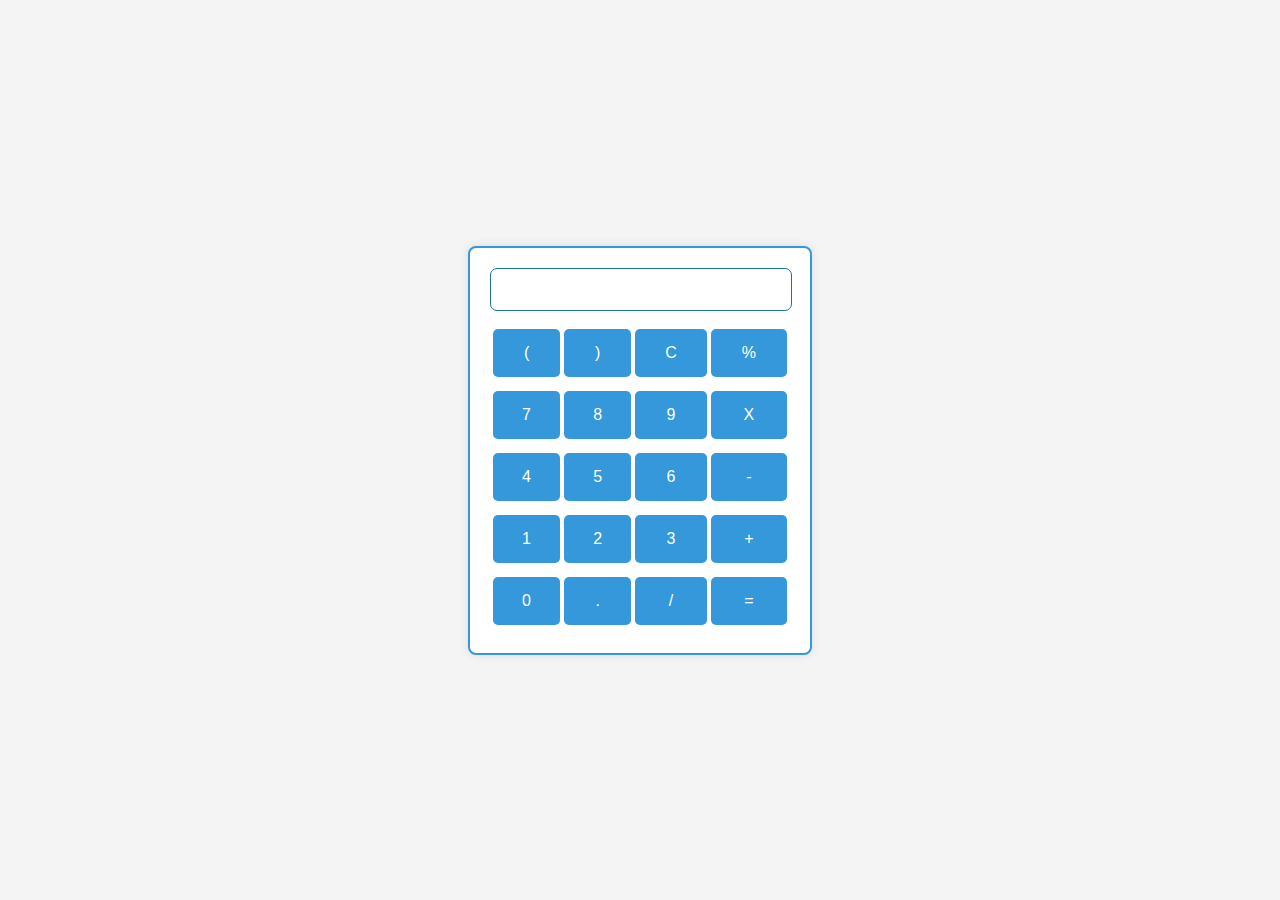
<file: Calculator Wizardry/index.html>
<!DOCTYPE html>
<html lang="en">

<head>
    <meta charset="UTF-8">
    <meta name="viewport" content="width=device-width, initial-scale=1.0">
    <meta http-equiv="X-UA-Compatible" content="ie=edge">
    <link rel="stylesheet" href="style.css">
    <title>Calculator</title>

   
</head>

<body>
    <div class="container">

        <div class="calculator">
            <input type="text" name="screen" id="screen">
            <table>
                <tr>
                    <td><button>(</button></td>
                    <td><button>)</button></td>
                    <td><button>C</button></td>
                    <td><button>%</button></td>
                </tr>
                <tr>
                    <td><button>7</button></td>
                    <td><button>8</button></td>
                    <td><button>9</button></td>
                    <td><button>X</button></td>
                </tr>
                <tr>
                    <td><button>4</button></td>
                    <td><button>5</button></td>
                    <td><button>6</button></td>
                    <td><button>-</button></td>
                </tr>
                <tr>
                    <td><button>1</button></td>
                    <td><button>2</button></td>
                    <td><button>3</button></td>
                    <td><button>+</button></td>
                </tr>
                <tr>
                    <td><button>0</button></td>
                    <td><button>.</button></td>
                    <td><button>/</button></td>
                    <td><button>=</button></td>
                </tr>
            </table>
        </div>
    </div>

</body>
<script src="index.js"></script>

</html>
</file>
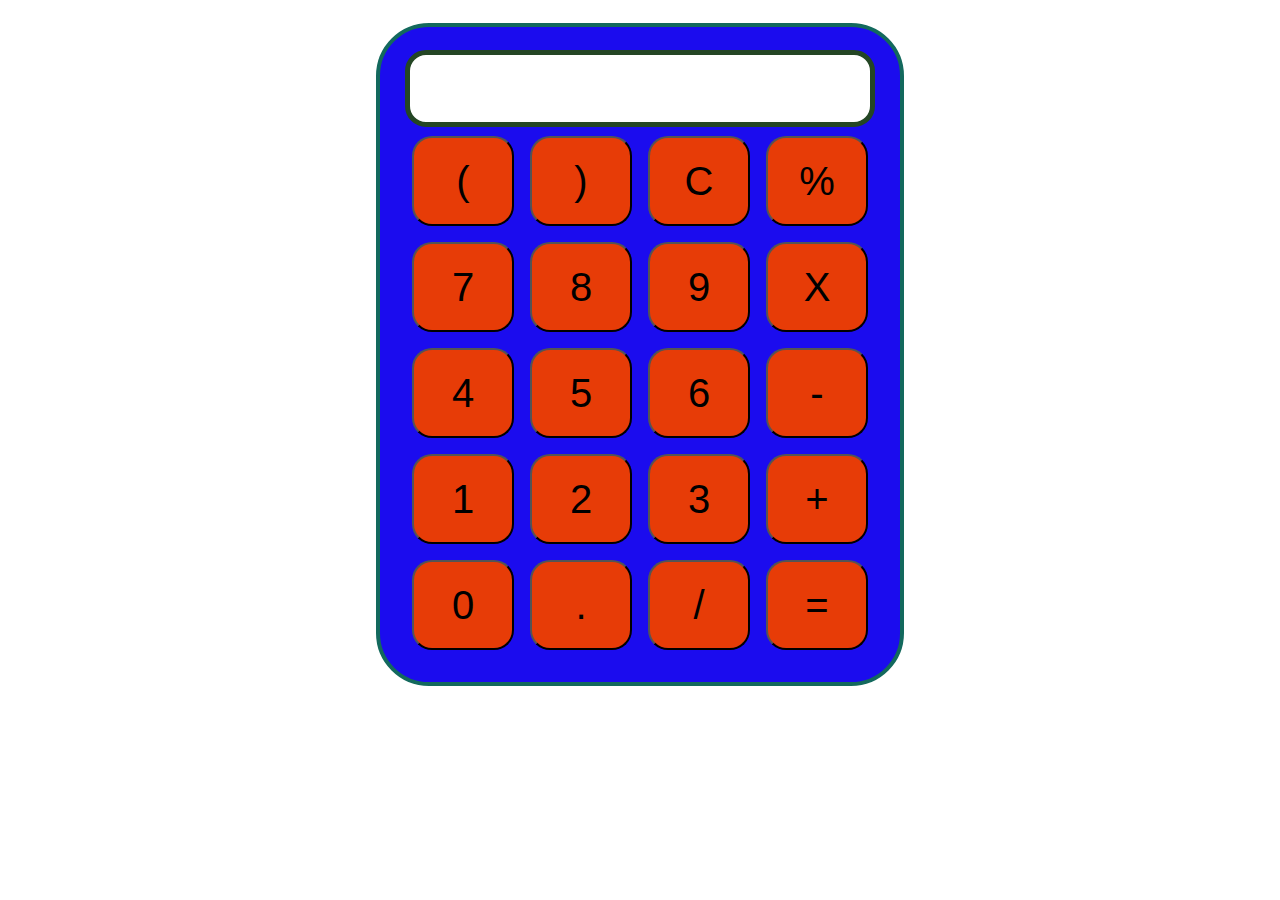
<file: calculator-using-js-main/index.html>
<!DOCTYPE html>
<html lang="en">

<head>
    <meta charset="UTF-8">
    <meta name="viewport" content="width=device-width, initial-scale=1.0">
    <meta http-equiv="X-UA-Compatible" content="ie=edge">
    <link rel="stylesheet" href="style.css">
    <title>Calculator</title>
</head>

<body>
    <div class="container">

        <div class="calculator">
            <input type="text" name="screen" id="screen">
            <table>
                <tr>
                    <td><button>(</button></td>
                    <td><button>)</button></td>
                    <td><button>C</button></td>
                    <td><button>%</button></td>
                </tr>
                <tr>
                    <td><button>7</button></td>
                    <td><button>8</button></td>
                    <td><button>9</button></td>
                    <td><button>X</button></td>
                </tr>
                <tr>
                    <td><button>4</button></td>
                    <td><button>5</button></td>
                    <td><button>6</button></td>
                    <td><button>-</button></td>
                </tr>
                <tr>
                    <td><button>1</button></td>
                    <td><button>2</button></td>
                    <td><button>3</button></td>
                    <td><button>+</button></td>
                </tr>
                <tr>
                    <td><button>0</button></td>
                    <td><button>.</button></td>
                    <td><button>/</button></td>
                    <td><button>=</button></td>
                </tr>
            </table>
        </div>
    </div>

</body>
<script src="index.js"></script>

</html>
</file>
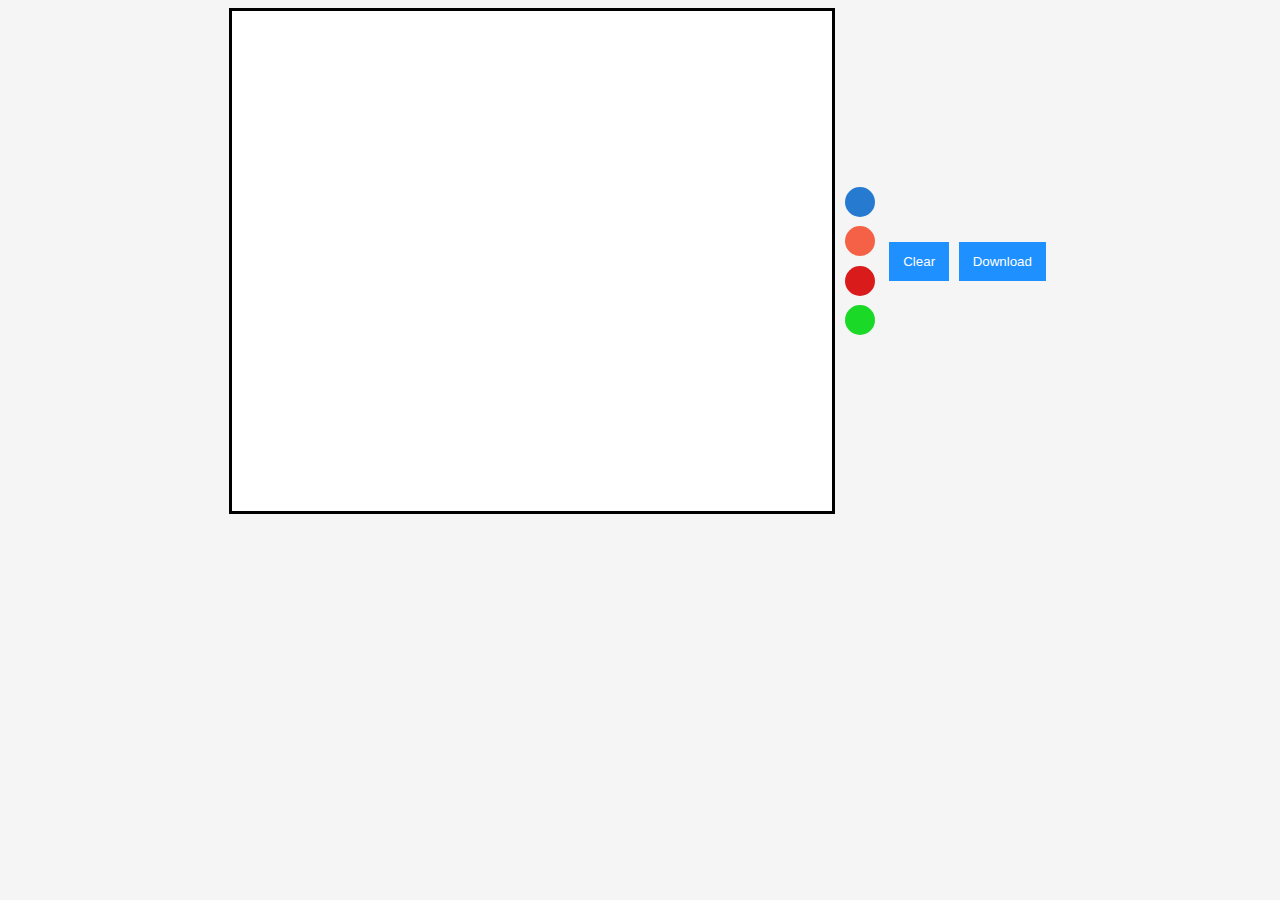
<file: drawing-main/drawing-main/index.html>
<!DOCTYPE html>
<html lang="en">
  <head>
    <script defer src="script.js"></script>
    <link rel="stylesheet" href="style.css" />
    <meta charset="UTF-8" />
    <meta http-equiv="X-UA-Compatible" content="IE=edge" />
    <meta name="viewport" content="width=device-width, initial-scale=1.0" />
    <title>Drawing app</title>
  </head>
  <body>
    <canvas id="myCanvas" height="500" width="600" >

    </canvas>
    <div class="color_container">

    </div>
    <button class="clear">Clear</button>
    <button class="download">Download</button>
  </body>
</html>
</file>
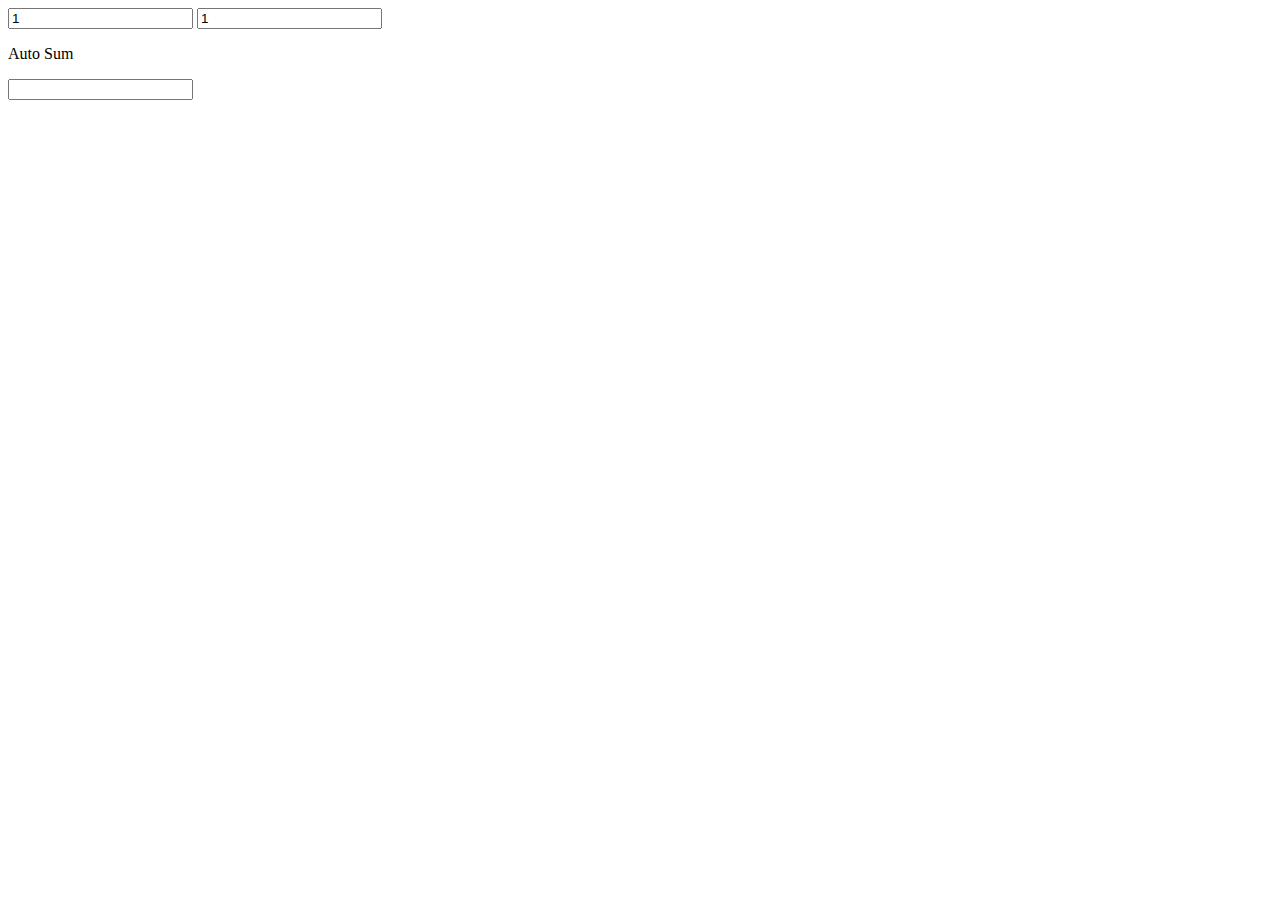
<file: auto-sum.html>
<!DOCTYPE html>
<html>
<body>
    <input type="text" id="Num1" value="1" onblur="reSum();"/>

    <input type="text" id="Num2" value="1" onblur="reSum();"/> <br>
    <p>Auto Sum</p>

    <input type="text" id="Sum" value=""/>
    <script>

        function reSum()
        {
            var num1 = parseInt(document.getElementById("Num1").value);
            var num2 = parseInt(document.getElementById("Num2").value);
            document.getElementById("Sum").value = num1 + num2;

        }
    </script>
</body>
</html>
</file>
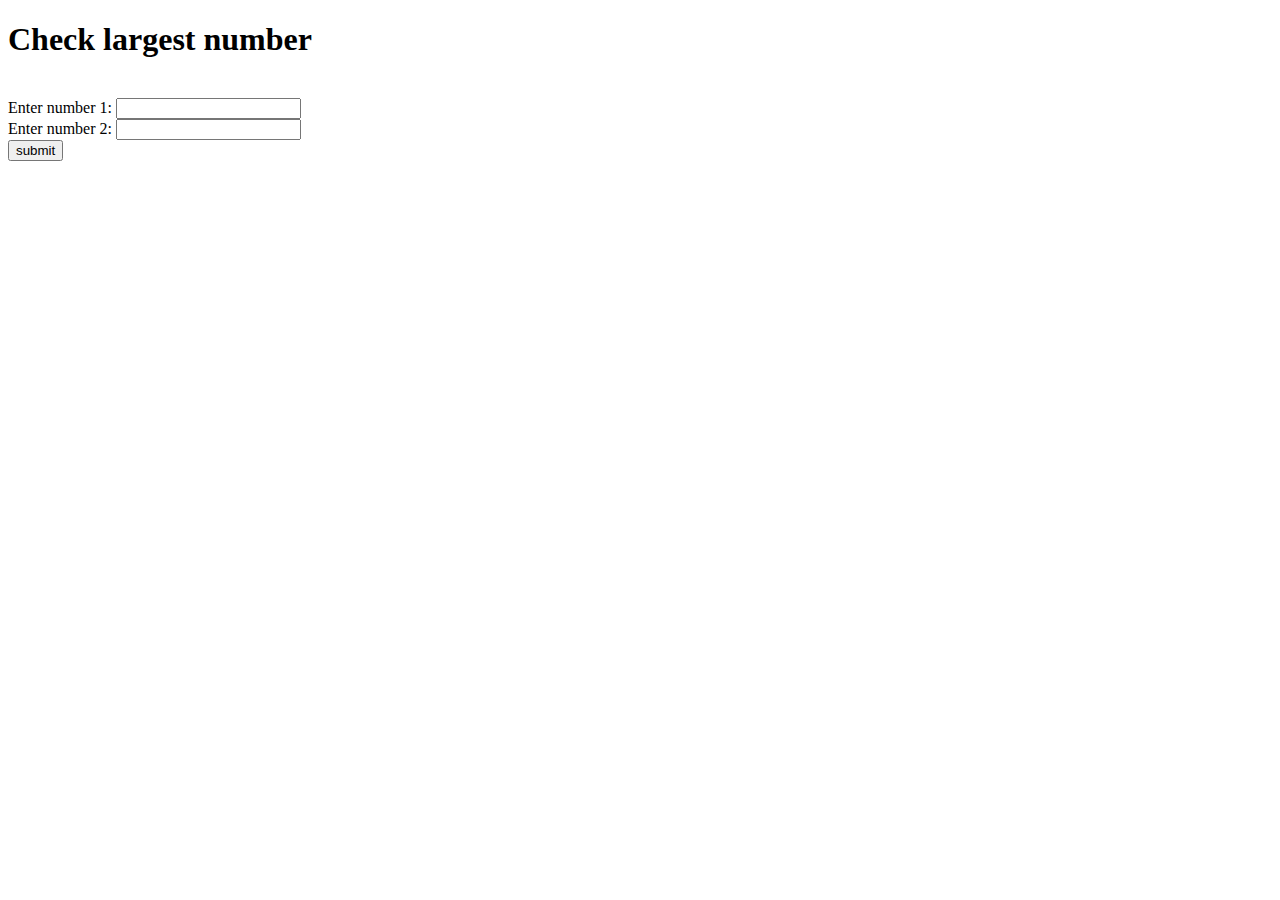
<file: largest.html>
<!doctype html>
<html>
<head></head>
    <body>
		<h1>Check largest number </h1>
		<br>
		Enter number 1: <input type="text" id="fnum"></input><br>
		Enter number 2: <input type="text" id="snum"></input><br>
<button onclick="largesstnum()">submit</button>
	</body>
<script>
			function largesstnum()
			{
				var num1, num;
				num1 = Number(document.getElementById("fnum").value);
				num2 = Number(document.getElementById("snum").value);
		
				if(num1>num2)
				{
					window.alert(num1+"-is Larger");
				}
				else if(num2>num1)
				{
					window.alert(num2+"-is Larger");
				}
				else if(num2>num1 && num2>num1)
				{
					window.alert(num2+"is Larger");
				}
			}
		</script>
		
</html>
</file>
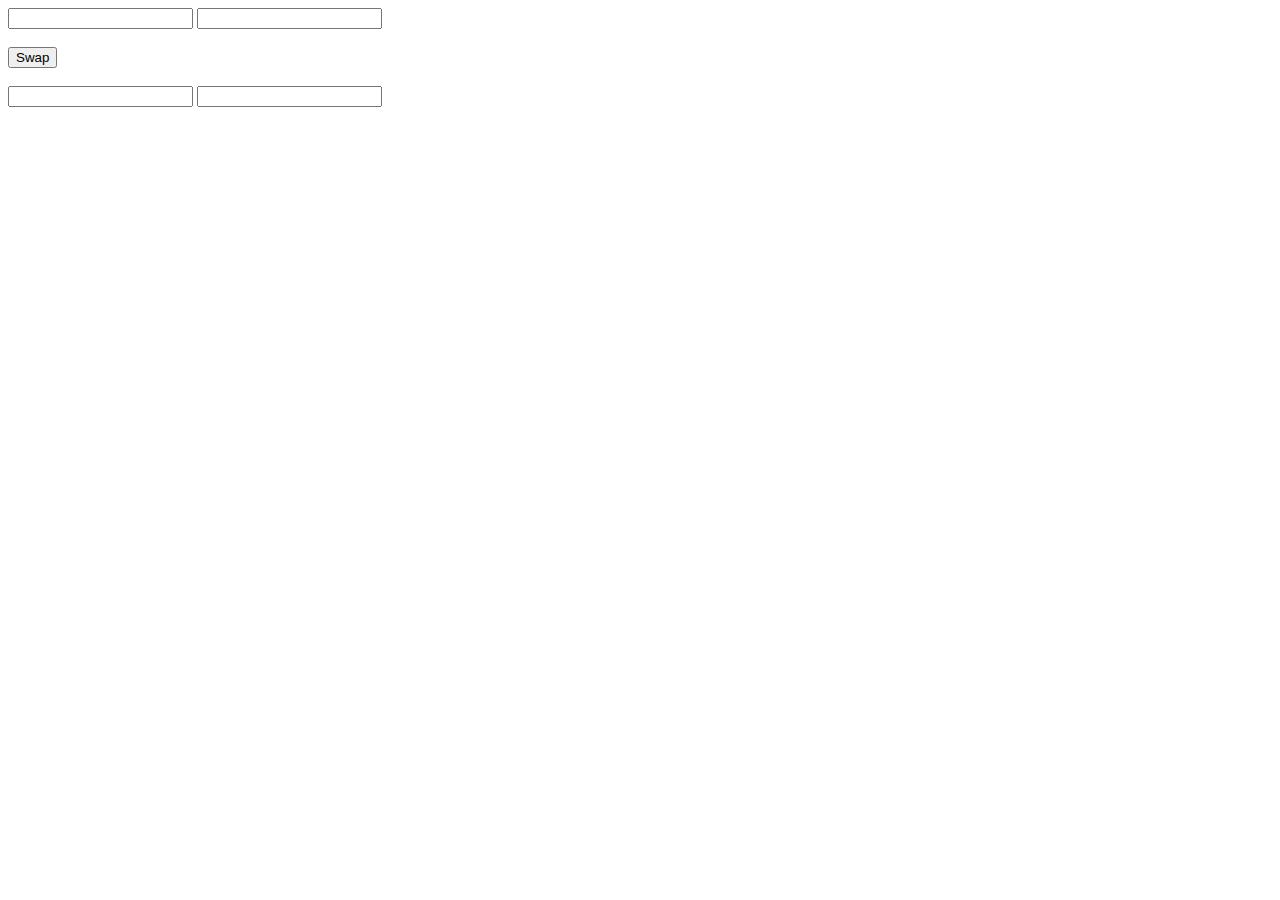
<file: swap-two-numbers.html>
<!DOCTYPE html>
<html lang="en">
<head>
    <meta charset="UTF-8">
    <meta http-equiv="X-UA-Compatible" content="IE=edge">
    <meta name="viewport" content="width=device-width, initial-scale=1.0">
    <title>Document</title>
<script>
function swap(){
var a,b,c;
a=(document.getElementById("num1").value);
b=(document.getElementById("num2").value);
c=a;
a=b;
b=c;
document.getElementById("number1").value= a;
document.getElementById("number2").value= b;
}
</script>
</head>
<body>
<input id="num1">
<input id="num2"></br></br>
<button onclick="swap()">Swap</button></br></br>
<input id="number1">
<input id="number2">
</body>
</html>
</file>
<file: Calculator Wizardry/style.css>
body {
margin: 0;
padding: 0;
font-family: 'Arial', sans-serif;
background-color: #f4f4f4;
}

.container {
display: flex;
justify-content: center;
align-items: center;
height: 100vh;
}

.calculator {
    background-color: #fff;
    border-radius: 8px;
    box-shadow: 0 0 10px rgba(0, 0, 0, 0.1);
    overflow: hidden;
    max-width: 300px;
    width: 100%;
    padding: 20px;
    border: 2px solid #3498db; /* Add this line to set the border */
}

input[type="text"] {
    width: calc(100% - 20px);
    margin-bottom: 10px;
    padding: 10px;
    font-size: 18px;
    border: 1px solid #186fb2;
    border-radius: 7px;
    outline: none;
    background-color: #fff; /* Background color for the text box */
}
table {
width: 100%;
}

button {
width: 100%;
padding: 15px;
font-size: 16px;
margin: 5px 0;
border: none;
border-radius: 5px;
cursor: pointer;
background-color: #3498db;
color: #fff;
transition: background-color 0.3s;
}

button:hover {
background-color: #217dbb;
}

/* Adjustments for the '=' button */
button#equals {
background-color: #2ecc71;
}

button#equals:hover {
background-color: #27ae60;
}
</file>
<file: calculator-using-js-main/style.css>
.container{
    text-align: center;
    margin-top:23px
}

table{
    margin: auto;
}

input{
    border-radius: 21px;
    border: 5px solid #244624;
    font-size:34px;
    height: 65px;
    width: 456px;
}

button{
    border-radius: 20px;
    font-size: 40px;
    background: rgb(231, 60, 7);
    width: 102px;
    height: 90px;
    margin: 6px;
}

.calculator{ 
    border: 4px solid #13695d;
    background-color: #1b0cee;
    padding: 23px;
    border-radius: 53px;
    display: inline-block;
    
}

h1{
    font-size: 28px;
    font-family: 'Courier New', Courier, monospace;
}
</file>
<file: drawing-main/drawing-main/style.css>
#myCanvas {
  border: solid black;
  background-color: white;
}

body {
  display: flex;
  justify-content: center;
  align-items: center;
  background-color: whitesmoke;
}

.color {
  height: 30px;
  width: 30px;
  border-radius: 50%;
  margin: 0.6rem;
}

button {
  background: dodgerblue;
  color: white;
  padding: 12px 14px;
  outline: none;
  border: none;
  margin: 0.3rem;
}
button:focus {
  outline: none;
}

button:hover {
  background-color: rgb(9, 118, 226);
}
</file>
